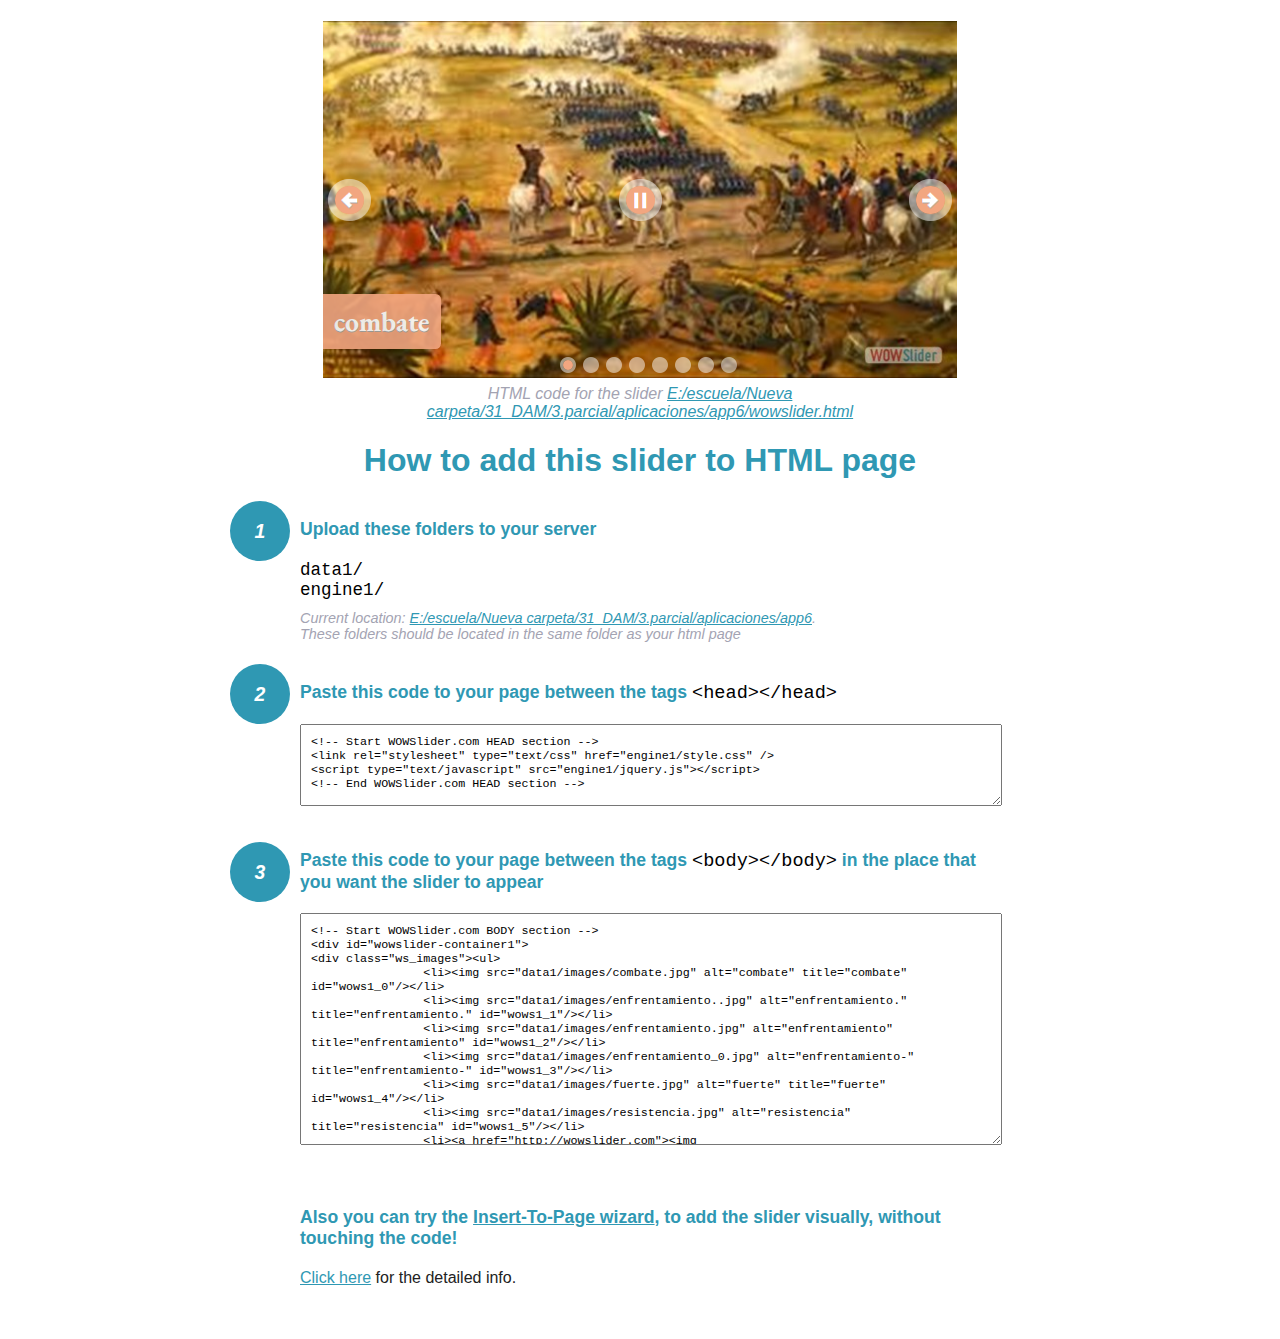
<file: wowslider-howto.html>
<!DOCTYPE html>
<html>
<head>
	<title>WOWSlider</title>
	<meta http-equiv="content-type" content="text/html; charset=utf-8" />
	<meta name="description" content="WOWSlider" />
	
	<!-- Start WOWSlider.com HEAD section --> <!-- add to the <head> of your page -->
	<link rel="stylesheet" type="text/css" href="engine1/style.css" />
	<script type="text/javascript" src="engine1/jquery.js"></script>
	<!-- End WOWSlider.com HEAD section -->


<style>
.instuction {
	font-family: sans-serif, Arial;
	display: block;
	margin: 0 auto;
	max-width: 820px;
	width: 100%;
	padding: 0 70px;
	color: #222;
	-webkit-box-sizing: border-box;
	-moz-box-sizing: border-box;
	box-sizing: border-box;
}
.instuction h1 img {
	max-width: 170px;
	vertical-align: middle;
	margin-bottom: 10px;
}
.instuction h1 {
	color: #2F98B3;
	text-align: center;
}
.instuction h2 {
	position: relative;
	font-size: 1.1em;
	color: #2F98B3;
	margin-bottom: 20px;
	margin-top: 40px;
}
.instuction h2 span.num {
	position: absolute;
	left: -70px;
	top: -18px;
	display: inline-block;
	vertical-align: middle;
	font-style: italic;
	font-size: 1.1em;
	width: 60px;
	height: 60px;
	line-height: 60px;
	text-align: center;
	background: #2F98B3;
	color: #fff;
	border-radius: 50%;
}
.instuction .mono {
	color: #000;
	font-family: monospace;
	font-size: 1.3em;
	font-weight: normal;
}
.instuction li.mono {
	font-size: 1.5em;
}

.instuction ul {
	font-size: 0.9em;
	margin-top: 0;
	padding-left: 0;
	list-style: none;
}
.instuction .note {
	color: #A3A3B2;
	font-style: italic;
	padding-top: 10px;
}
.instuction p.note {
	text-align: center;
	padding-top: 0;
	margin-top: 4px;
}
.instuction textarea {
	font-size: 0.9em;
	min-height: 60px;
	padding: 10px;
	margin: 0;
	overflow: auto;
	max-width: 100%;
	width: 100%;
}
.instuction a,
.instuction a:visited {
	color: #2F98B3;
}
</style>


</head>
<body style="margin:auto">

<br>

<!-- Start WOWSlider.com BODY section --> <!-- add to the <body> of your page -->
<div id="wowslider-container1">
<div class="ws_images"><ul>
		<li><img src="data1/images/combate.jpg" alt="combate" title="combate" id="wows1_0"/></li>
		<li><img src="data1/images/enfrentamiento..jpg" alt="enfrentamiento." title="enfrentamiento." id="wows1_1"/></li>
		<li><img src="data1/images/enfrentamiento.jpg" alt="enfrentamiento" title="enfrentamiento" id="wows1_2"/></li>
		<li><img src="data1/images/enfrentamiento_0.jpg" alt="enfrentamiento-" title="enfrentamiento-" id="wows1_3"/></li>
		<li><img src="data1/images/fuerte.jpg" alt="fuerte" title="fuerte" id="wows1_4"/></li>
		<li><img src="data1/images/resistencia.jpg" alt="resistencia" title="resistencia" id="wows1_5"/></li>
		<li><a href="http://wowslider.com"><img src="data1/images/soldados_franceses.jpg" alt="wowslider.com" title="soldados franceses" id="wows1_6"/></a></li>
		<li><img src="data1/images/soldados_mexicanos.jpg" alt="soldados mexicanos" title="soldados mexicanos" id="wows1_7"/></li>
	</ul></div>
	<div class="ws_bullets"><div>
		<a href="#" title="combate"><span><img src="data1/tooltips/combate.jpg" alt="combate"/>1</span></a>
		<a href="#" title="enfrentamiento."><span><img src="data1/tooltips/enfrentamiento..jpg" alt="enfrentamiento."/>2</span></a>
		<a href="#" title="enfrentamiento"><span><img src="data1/tooltips/enfrentamiento.jpg" alt="enfrentamiento"/>3</span></a>
		<a href="#" title="enfrentamiento-"><span><img src="data1/tooltips/enfrentamiento_0.jpg" alt="enfrentamiento-"/>4</span></a>
		<a href="#" title="fuerte"><span><img src="data1/tooltips/fuerte.jpg" alt="fuerte"/>5</span></a>
		<a href="#" title="resistencia"><span><img src="data1/tooltips/resistencia.jpg" alt="resistencia"/>6</span></a>
		<a href="#" title="soldados franceses"><span><img src="data1/tooltips/soldados_franceses.jpg" alt="soldados franceses"/>7</span></a>
		<a href="#" title="soldados mexicanos"><span><img src="data1/tooltips/soldados_mexicanos.jpg" alt="soldados mexicanos"/>8</span></a>
	</div></div><div class="ws_script" style="position:absolute;left:-99%"><a href="http://wowslider.com">bootstrap carousel</a> by WOWSlider.com v8.7</div>
<div class="ws_shadow"></div>
</div>	
<script type="text/javascript" src="engine1/wowslider.js"></script>
<script type="text/javascript" src="engine1/script.js"></script>
<!-- End WOWSlider.com BODY section -->


<div class="instuction">
	<p class="note">HTML code for the slider <a href="file:///E:/escuela/Nueva carpeta/31_DAM/3.parcial/aplicaciones/app6/wowslider.html">E:/escuela/Nueva carpeta/31_DAM/3.parcial/aplicaciones/app6/wowslider.html</a></p>

	<h1>
		How to add this slider to HTML page
	</h1>

	<h2><span class="num">1</span> Upload these folders to your server</h2>
	<ul>
		<li class="mono">data1/</li>
		<li class="mono">engine1/</li>
		<li class="note">Current location: <a href="file:///E:/escuela/Nueva carpeta/31_DAM/3.parcial/aplicaciones/app6">E:/escuela/Nueva carpeta/31_DAM/3.parcial/aplicaciones/app6</a>. <br>These folders should be located in the same folder as your html page</li>
	</ul>

	<h2><span class="num">2</span> Paste this code to your page between the tags <span class="mono">&lt;head&gt;&lt;/head&gt;</span></h2>
	<textarea onclick="this.select()">&lt;!-- Start WOWSlider.com HEAD section --&gt;
&lt;link rel=&quot;stylesheet&quot; type=&quot;text/css&quot; href=&quot;engine1/style.css&quot; /&gt;
&lt;script type=&quot;text/javascript&quot; src=&quot;engine1/jquery.js&quot;&gt;&lt;/script&gt;
&lt;!-- End WOWSlider.com HEAD section --&gt;</textarea>


	<h2><span class="num" style="top: -8px;">3</span> Paste this code to your page between the tags <span class="mono">&lt;body&gt;&lt;/body&gt;</span> in the place that you want the slider to appear</h2>
	<textarea onclick="this.select()" rows="15">&lt;!-- Start WOWSlider.com BODY section --&gt;
&lt;div id=&quot;wowslider-container1&quot;&gt;
&lt;div class=&quot;ws_images&quot;&gt;&lt;ul&gt;
		&lt;li&gt;&lt;img src=&quot;data1/images/combate.jpg&quot; alt=&quot;combate&quot; title=&quot;combate&quot; id=&quot;wows1_0&quot;/&gt;&lt;/li&gt;
		&lt;li&gt;&lt;img src=&quot;data1/images/enfrentamiento..jpg&quot; alt=&quot;enfrentamiento.&quot; title=&quot;enfrentamiento.&quot; id=&quot;wows1_1&quot;/&gt;&lt;/li&gt;
		&lt;li&gt;&lt;img src=&quot;data1/images/enfrentamiento.jpg&quot; alt=&quot;enfrentamiento&quot; title=&quot;enfrentamiento&quot; id=&quot;wows1_2&quot;/&gt;&lt;/li&gt;
		&lt;li&gt;&lt;img src=&quot;data1/images/enfrentamiento_0.jpg&quot; alt=&quot;enfrentamiento-&quot; title=&quot;enfrentamiento-&quot; id=&quot;wows1_3&quot;/&gt;&lt;/li&gt;
		&lt;li&gt;&lt;img src=&quot;data1/images/fuerte.jpg&quot; alt=&quot;fuerte&quot; title=&quot;fuerte&quot; id=&quot;wows1_4&quot;/&gt;&lt;/li&gt;
		&lt;li&gt;&lt;img src=&quot;data1/images/resistencia.jpg&quot; alt=&quot;resistencia&quot; title=&quot;resistencia&quot; id=&quot;wows1_5&quot;/&gt;&lt;/li&gt;
		&lt;li&gt;&lt;a href=&quot;http://wowslider.com&quot;&gt;&lt;img src=&quot;data1/images/soldados_franceses.jpg&quot; alt=&quot;wowslider.com&quot; title=&quot;soldados franceses&quot; id=&quot;wows1_6&quot;/&gt;&lt;/a&gt;&lt;/li&gt;
		&lt;li&gt;&lt;img src=&quot;data1/images/soldados_mexicanos.jpg&quot; alt=&quot;soldados mexicanos&quot; title=&quot;soldados mexicanos&quot; id=&quot;wows1_7&quot;/&gt;&lt;/li&gt;
	&lt;/ul&gt;&lt;/div&gt;
	&lt;div class=&quot;ws_bullets&quot;&gt;&lt;div&gt;
		&lt;a href=&quot;#&quot; title=&quot;combate&quot;&gt;&lt;span&gt;&lt;img src=&quot;data1/tooltips/combate.jpg&quot; alt=&quot;combate&quot;/&gt;1&lt;/span&gt;&lt;/a&gt;
		&lt;a href=&quot;#&quot; title=&quot;enfrentamiento.&quot;&gt;&lt;span&gt;&lt;img src=&quot;data1/tooltips/enfrentamiento..jpg&quot; alt=&quot;enfrentamiento.&quot;/&gt;2&lt;/span&gt;&lt;/a&gt;
		&lt;a href=&quot;#&quot; title=&quot;enfrentamiento&quot;&gt;&lt;span&gt;&lt;img src=&quot;data1/tooltips/enfrentamiento.jpg&quot; alt=&quot;enfrentamiento&quot;/&gt;3&lt;/span&gt;&lt;/a&gt;
		&lt;a href=&quot;#&quot; title=&quot;enfrentamiento-&quot;&gt;&lt;span&gt;&lt;img src=&quot;data1/tooltips/enfrentamiento_0.jpg&quot; alt=&quot;enfrentamiento-&quot;/&gt;4&lt;/span&gt;&lt;/a&gt;
		&lt;a href=&quot;#&quot; title=&quot;fuerte&quot;&gt;&lt;span&gt;&lt;img src=&quot;data1/tooltips/fuerte.jpg&quot; alt=&quot;fuerte&quot;/&gt;5&lt;/span&gt;&lt;/a&gt;
		&lt;a href=&quot;#&quot; title=&quot;resistencia&quot;&gt;&lt;span&gt;&lt;img src=&quot;data1/tooltips/resistencia.jpg&quot; alt=&quot;resistencia&quot;/&gt;6&lt;/span&gt;&lt;/a&gt;
		&lt;a href=&quot;#&quot; title=&quot;soldados franceses&quot;&gt;&lt;span&gt;&lt;img src=&quot;data1/tooltips/soldados_franceses.jpg&quot; alt=&quot;soldados franceses&quot;/&gt;7&lt;/span&gt;&lt;/a&gt;
		&lt;a href=&quot;#&quot; title=&quot;soldados mexicanos&quot;&gt;&lt;span&gt;&lt;img src=&quot;data1/tooltips/soldados_mexicanos.jpg&quot; alt=&quot;soldados mexicanos&quot;/&gt;8&lt;/span&gt;&lt;/a&gt;
	&lt;/div&gt;&lt;/div&gt;&lt;div class=&quot;ws_script&quot; style=&quot;position:absolute;left:-99%&quot;&gt;&lt;a href=&quot;http://wowslider.com&quot;&gt;bootstrap carousel&lt;/a&gt; by WOWSlider.com v8.7&lt;/div&gt;
&lt;div class=&quot;ws_shadow&quot;&gt;&lt;/div&gt;
&lt;/div&gt;	
&lt;script type=&quot;text/javascript&quot; src=&quot;engine1/wowslider.js&quot;&gt;&lt;/script&gt;
&lt;script type=&quot;text/javascript&quot; src=&quot;engine1/script.js&quot;&gt;&lt;/script&gt;
&lt;!-- End WOWSlider.com BODY section --&gt;</textarea>

<br><br>
<h2>Also you can try the <a href="http://wowslider.com/help/add-wowslider-to-page-2.html" target="_blank">Insert-To-Page wizard</a>, to add the slider visually, without touching the code!</h2>
<p>
	<a href="http://wowslider.com/help/add-wowslider-to-page-2.html" target="_blank">Click here</a> for the detailed info.
</p>
</div>

<br><br>
</body>
</html>
</file>
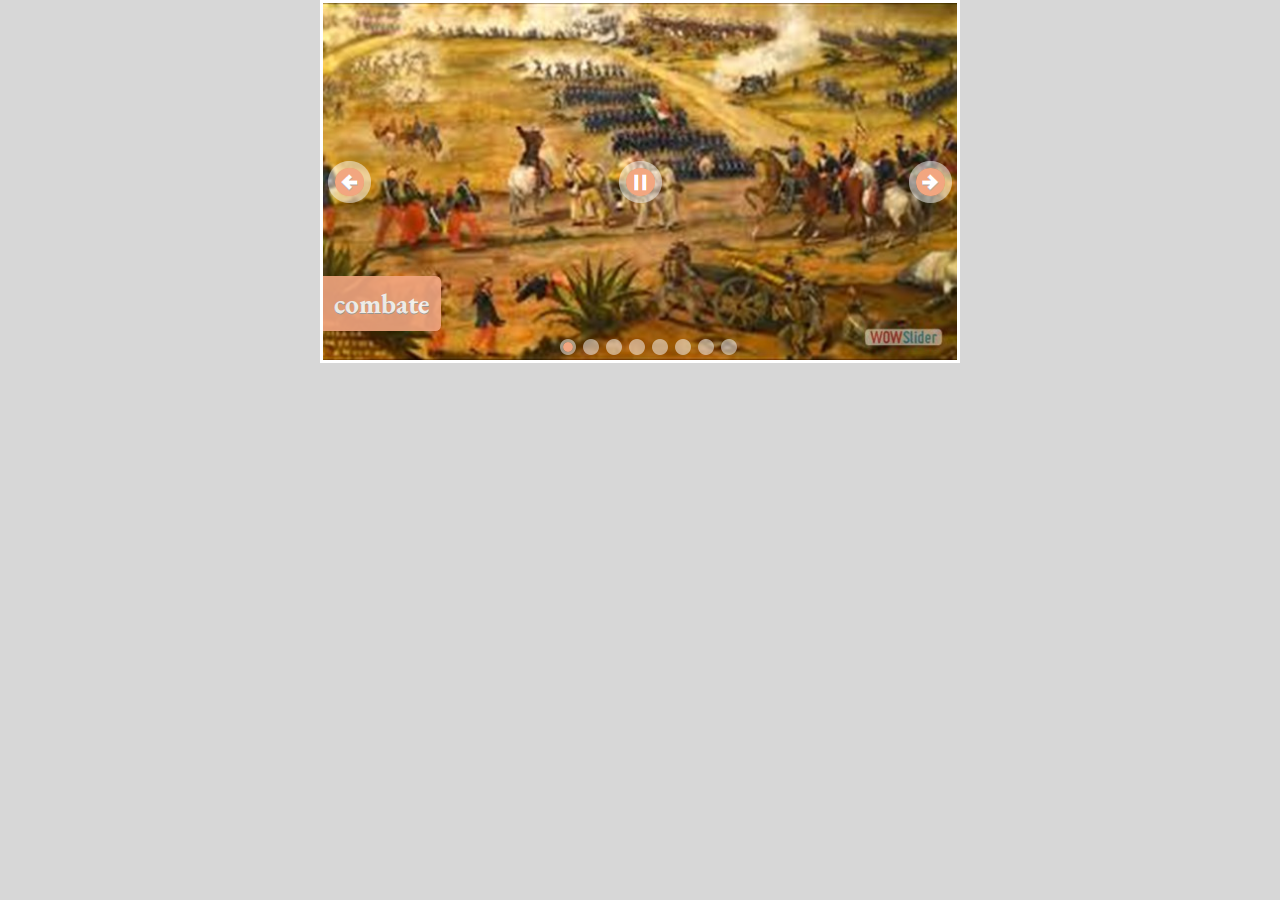
<file: wowslider.html>
<!DOCTYPE html>
<html>
<head>
	<title>Bootstrap carousel</title>
	<meta http-equiv="content-type" content="text/html; charset=utf-8" />
	<meta name="description" content="Made with WOW Slider - Create beautiful, responsive image sliders in a few clicks. Awesome skins and animations. Bootstrap carousel" />
	
	<!-- Start WOWSlider.com HEAD section --> <!-- add to the <head> of your page -->
	<link rel="stylesheet" type="text/css" href="engine1/style.css" />
	<script type="text/javascript" src="engine1/jquery.js"></script>
	<!-- End WOWSlider.com HEAD section -->

</head>
<body style="background-color:#d7d7d7;margin:auto">
	
	<!-- Start WOWSlider.com BODY section --> <!-- add to the <body> of your page -->
	<div id="wowslider-container1">
	<div class="ws_images"><ul>
		<li><img src="data1/images/combate.jpg" alt="combate" title="combate" id="wows1_0"/></li>
		<li><img src="data1/images/enfrentamiento..jpg" alt="enfrentamiento." title="enfrentamiento." id="wows1_1"/></li>
		<li><img src="data1/images/enfrentamiento.jpg" alt="enfrentamiento" title="enfrentamiento" id="wows1_2"/></li>
		<li><img src="data1/images/enfrentamiento_0.jpg" alt="enfrentamiento-" title="enfrentamiento-" id="wows1_3"/></li>
		<li><img src="data1/images/fuerte.jpg" alt="fuerte" title="fuerte" id="wows1_4"/></li>
		<li><img src="data1/images/resistencia.jpg" alt="resistencia" title="resistencia" id="wows1_5"/></li>
		<li><a href="http://wowslider.com"><img src="data1/images/soldados_franceses.jpg" alt="wowslider.com" title="soldados franceses" id="wows1_6"/></a></li>
		<li><img src="data1/images/soldados_mexicanos.jpg" alt="soldados mexicanos" title="soldados mexicanos" id="wows1_7"/></li>
	</ul></div>
	<div class="ws_bullets"><div>
		<a href="#" title="combate"><span><img src="data1/tooltips/combate.jpg" alt="combate"/>1</span></a>
		<a href="#" title="enfrentamiento."><span><img src="data1/tooltips/enfrentamiento..jpg" alt="enfrentamiento."/>2</span></a>
		<a href="#" title="enfrentamiento"><span><img src="data1/tooltips/enfrentamiento.jpg" alt="enfrentamiento"/>3</span></a>
		<a href="#" title="enfrentamiento-"><span><img src="data1/tooltips/enfrentamiento_0.jpg" alt="enfrentamiento-"/>4</span></a>
		<a href="#" title="fuerte"><span><img src="data1/tooltips/fuerte.jpg" alt="fuerte"/>5</span></a>
		<a href="#" title="resistencia"><span><img src="data1/tooltips/resistencia.jpg" alt="resistencia"/>6</span></a>
		<a href="#" title="soldados franceses"><span><img src="data1/tooltips/soldados_franceses.jpg" alt="soldados franceses"/>7</span></a>
		<a href="#" title="soldados mexicanos"><span><img src="data1/tooltips/soldados_mexicanos.jpg" alt="soldados mexicanos"/>8</span></a>
	</div></div><div class="ws_script" style="position:absolute;left:-99%"><a href="http://wowslider.com">bootstrap carousel</a> by WOWSlider.com v8.7</div>
	<div class="ws_shadow"></div>
	</div>	
	<script type="text/javascript" src="engine1/wowslider.js"></script>
	<script type="text/javascript" src="engine1/script.js"></script>
	<!-- End WOWSlider.com BODY section -->

</body>
</html>
</file>
<file: engine1/style.css>
/*
 *	generated by WOW Slider 8.7
 *	template Gentle
 */
@import url(https://fonts.googleapis.com/css?family=EB+Garamond&subset=latin,cyrillic,latin-ext);
#wowslider-container1 { 
	display: table;
	zoom: 1; 
	position: relative;
	width: 100%;
	max-width: 640px;
	max-height:360px;
	margin:0px auto 0px;
	z-index:90;
	text-align:left; /* reset align=center */
	font-size: 10px;
	text-shadow: none; /* fix some user styles */

	/* reset box-sizing (to boostrap friendly) */
	-webkit-box-sizing: content-box;
	-moz-box-sizing: content-box;
	box-sizing: content-box; 
}
* html #wowslider-container1{ width:640px }
#wowslider-container1 .ws_images ul{
	position:relative;
	width: 10000%; 
	height:100%;
	left:0;
	list-style:none;
	margin:0;
	padding:0;
	border-spacing:0;
	overflow: visible;
	/*table-layout:fixed;*/
}
#wowslider-container1 .ws_images ul li{
	position: relative;
	width:1%;
	height:100%;
	line-height:0; /*opera*/
	overflow: hidden;
	float:left;
	/*font-size:0;*/
	padding:0 0 0 0 !important;
	margin:0 0 0 0 !important;
}

#wowslider-container1 .ws_images{
	position: relative;
	left:0;
	top:0;
	height:100%;
	max-height:360px;
	max-width: 640px;
	vertical-align: top;
	border:3px solid #FFFFFF;
	overflow: hidden;
}
#wowslider-container1 .ws_images ul a{
	width:100%;
	height:100%;
	max-height:360px;
	display:block;
	color:transparent;
}
#wowslider-container1 img{
	max-width: none !important;
}
#wowslider-container1 .ws_images .ws_list img,
#wowslider-container1 .ws_images > div > img{
	width:100%;
	border:none 0;
	max-width: none;
	padding:0;
	margin:0;
}
#wowslider-container1 .ws_images > div > img {
	max-height:360px;
}

#wowslider-container1 .ws_images iframe {
	position: absolute;
	z-index: -1;
}

#wowslider-container1 .ws-title > div {
	display: inline-block !important;
}

#wowslider-container1 a{ 
	text-decoration: none; 
	outline: none; 
	border: none; 
}

#wowslider-container1  .ws_bullets { 
	float: left;
	position:absolute;
	z-index:70;
}
#wowslider-container1  .ws_bullets div{
	position:relative;
	float:left;
	font-size: 0px;
}
/* compatibility with Joomla styles */
#wowslider-container1  .ws_bullets a {
	line-height: 0;
}

#wowslider-container1  .ws_script{
	display:none;
}
#wowslider-container1 sound, 
#wowslider-container1 object{
	position:absolute;
}

/* prevent some of users reset styles */
#wowslider-container1 .ws_effect {
	position: static;
	width: 100%;
	height: 100%;
}

#wowslider-container1 .ws_photoItem {
	border: 2em solid #fff;
	margin-left: -2em;
	margin-top: -2em;
}
#wowslider-container1 .ws_cube_side {
	background: #A6A5A9;
}


#wowslider-container1.ws_gestures {
	cursor: -webkit-grab;
	cursor: -moz-grab;
	cursor: url("[data-uri]"), move;
}
#wowslider-container1.ws_gestures.ws_grabbing {
	cursor: -webkit-grabbing;
	cursor: -moz-grabbing;
	cursor: url("[data-uri]"), move;
}

/* hide controls when video start play */
#wowslider-container1.ws_video_playing .ws_bullets,
#wowslider-container1.ws_video_playing .ws_fullscreen,
#wowslider-container1.ws_video_playing .ws_next,
#wowslider-container1.ws_video_playing .ws_prev {
	display: none;
}


/* youtube/vimeo buttons */
#wowslider-container1 .ws_video_btn {
	position: absolute;
	display: none;
	cursor: pointer;
	top: 0;
	left: 0;
	width: 100%;
	height: 100%;
	z-index: 55;
}
#wowslider-container1 .ws_video_btn.ws_youtube,
#wowslider-container1 .ws_video_btn.ws_vimeo {
	display: block;
}
#wowslider-container1 .ws_video_btn div {
	position: absolute;
	background-image: url(./playvideo.png);
	background-size: 200%;
	top: 50%;
	left: 50%;
	width: 7em;
	height: 5em;
	margin-left: -3.5em;
	margin-top: -2.5em;
}
#wowslider-container1 .ws_video_btn.ws_youtube div {
	background-position: 0 0;
}
#wowslider-container1 .ws_video_btn.ws_youtube:hover div {
	background-position: 100% 0;
}
#wowslider-container1 .ws_video_btn.ws_vimeo div {
	background-position: 0 100%;
}
#wowslider-container1 .ws_video_btn.ws_vimeo:hover div {
	background-position: 100% 100%;
}

#wowslider-container1 .ws_playpause.ws_hide {
	display: none !important;
}

#wowslider-container1  .ws_bullets { 
	padding: 5px; 
}
#wowslider-container1 .ws_bullets a { 
	width:16px;
	height:16px;
	background: url(./bullet.png) left top;
	float: left; 
	text-indent: -4000px; 
	position:relative;
	margin-left:7px;
	color:transparent;
}
#wowslider-container1 .ws_bullets a:hover{
	background-position: 0 50%;	
}
#wowslider-container1 .ws_bullets a.ws_selbull{ 
	background-position: 0 100%;
}	
#wowslider-container1 a.ws_next, #wowslider-container1 a.ws_prev {
	background-size: 200%;
	position:absolute;
	top:50%;
	margin-top:-2.1em;
	z-index:60;
	width: 4.3em;	
	height: 4.3em;
	background-image: url(./arrows.png);
}
#wowslider-container1 a.ws_next{
	background-position: 100% 0;
	right:0.5em;
}
#wowslider-container1 a.ws_prev {
	left:0.5em;
	background-position: 0 0; 
}
#wowslider-container1 a.ws_next:hover{
	background-position: 100% 100%;
}
#wowslider-container1 a.ws_prev:hover {
	background-position: 0 100%; 
}

/*playpause*/
#wowslider-container1 .ws_playpause {
    width: 4.3em;
    height: 4.3em;
    position: absolute;
    top: 50%;
    left: 50%;
    margin-left: -2.1em;
    margin-top: -2.1em;
    z-index: 59;
	background-size: 100%;
}

#wowslider-container1 .ws_pause {
    background-image: url(./pause.png);
}

#wowslider-container1 .ws_play {
    background-image: url(./play.png);
}

#wowslider-container1 .ws_pause:hover, #wowslider-container1 .ws_play:hover {
    background-position: 100% 100% !important;
}/* bottom center */
#wowslider-container1  .ws_bullets {
    bottom: 0px;
	left:50%;
}
#wowslider-container1  .ws_bullets div{
	left:-50%;
}
#wowslider-container1 .ws-title{
	position:absolute;
	display:block;
	font: 2.8em 'EB Garamond', Georgia,serif;	
	bottom: 1.05em;
	left: 0;
	margin-right:0.3em;
	z-index: 50;
	color:#ffffff;	
	text-shadow: 0 1px 0 #a3a3a3;
	font-family:'EB Garamond', Georgia,serif;
	line-height: 1em;
	font-weight: bold;
}
#wowslider-container1 .ws-title div,#wowslider-container1 .ws-title span{
	display:inline-block;
	background-color: #F2A680;
	border-radius:0 0.2em 0.2em 0;
	-moz-border-radius:0 0.2em 0.2em 0;
	-webkit-border-radius:0 0.2em 0.2em 0;
	opacity:0.9;
	filter:progid:DXImageTransform.Microsoft.Alpha(opacity=90);	
}
#wowslider-container1 .ws-title div{
	display:block;
	margin-top:0.3em;
	font-size: 0.643em;
	font-weight: normal;
	line-height: 1.15em;
	padding:0.6em;
	background:#ffffff;	
	color: #8a817c; 
	text-shadow:none;
}
#wowslider-container1 .ws-title span{
	padding:0.4em;
	line-height: 1.15em;
}#wowslider-container1 .ws_images > ul{
	animation: wsBasic 32s infinite;
	-moz-animation: wsBasic 32s infinite;
	-webkit-animation: wsBasic 32s infinite;
}
@keyframes wsBasic{0%{left:-0%} 6.25%{left:-0%} 12.5%{left:-100%} 18.75%{left:-100%} 25%{left:-200%} 31.25%{left:-200%} 37.5%{left:-300%} 43.75%{left:-300%} 50%{left:-400%} 56.25%{left:-400%} 62.5%{left:-500%} 68.75%{left:-500%} 75%{left:-600%} 81.25%{left:-600%} 87.5%{left:-700%} 93.75%{left:-700%} }
@-moz-keyframes wsBasic{0%{left:-0%} 6.25%{left:-0%} 12.5%{left:-100%} 18.75%{left:-100%} 25%{left:-200%} 31.25%{left:-200%} 37.5%{left:-300%} 43.75%{left:-300%} 50%{left:-400%} 56.25%{left:-400%} 62.5%{left:-500%} 68.75%{left:-500%} 75%{left:-600%} 81.25%{left:-600%} 87.5%{left:-700%} 93.75%{left:-700%} }
@-webkit-keyframes wsBasic{0%{left:-0%} 6.25%{left:-0%} 12.5%{left:-100%} 18.75%{left:-100%} 25%{left:-200%} 31.25%{left:-200%} 37.5%{left:-300%} 43.75%{left:-300%} 50%{left:-400%} 56.25%{left:-400%} 62.5%{left:-500%} 68.75%{left:-500%} 75%{left:-600%} 81.25%{left:-600%} 87.5%{left:-700%} 93.75%{left:-700%} }

#wowslider-container1 .ws_bullets  a img{
	text-indent:0;
	display:block;
	bottom:20px;
	left:-43px;
	visibility:hidden;
	position:absolute;
    border: 4px solid rgba(220, 220, 220, 0.6);
	border-radius:2px;
	-moz-border-radius:2px;
	-webkit-border-radius:2px;
	max-width:none;
}
#wowslider-container1 .ws_bullets a:hover img{
	visibility:visible;
}

#wowslider-container1 .ws_bulframe div div{
	height:48px;
	overflow:visible;
	position:relative;
}
#wowslider-container1 .ws_bulframe div {
	left:0;
	overflow:hidden;
	position:relative;
	width:85px;
	background-color:rgba(220, 220, 220, 0.6);
}
#wowslider-container1  .ws_bullets .ws_bulframe{
	display:none;
	bottom:21px;
	overflow:visible;
	position:absolute;
	cursor:pointer;
    border: 4px solid rgba(220, 220, 220, 0.6);
	border-radius:2px;
	-moz-border-radius:2px;
	-webkit-border-radius:2px;
}
#wowslider-container1 .ws_bulframe span{
	display:block;
	position:absolute;
	bottom:-10px;
	margin-left:-4px;
	left:43px;
	background:url(./triangle.png);
	width:15px;
	height:6px;
}#wowslider-container1 .ws_bulframe div div{
	height: auto;
}

@media all and (max-width:760px) {
	#wowslider-container1 .ws_fullscreen {
		display: block;
	}
}
@media all and (max-width:400px){
	#wowslider-container1 .ws_controls,
	#wowslider-container1 .ws_bullets,
	#wowslider-container1 .ws_thumbs{
		display: none
	}
}
</file>
